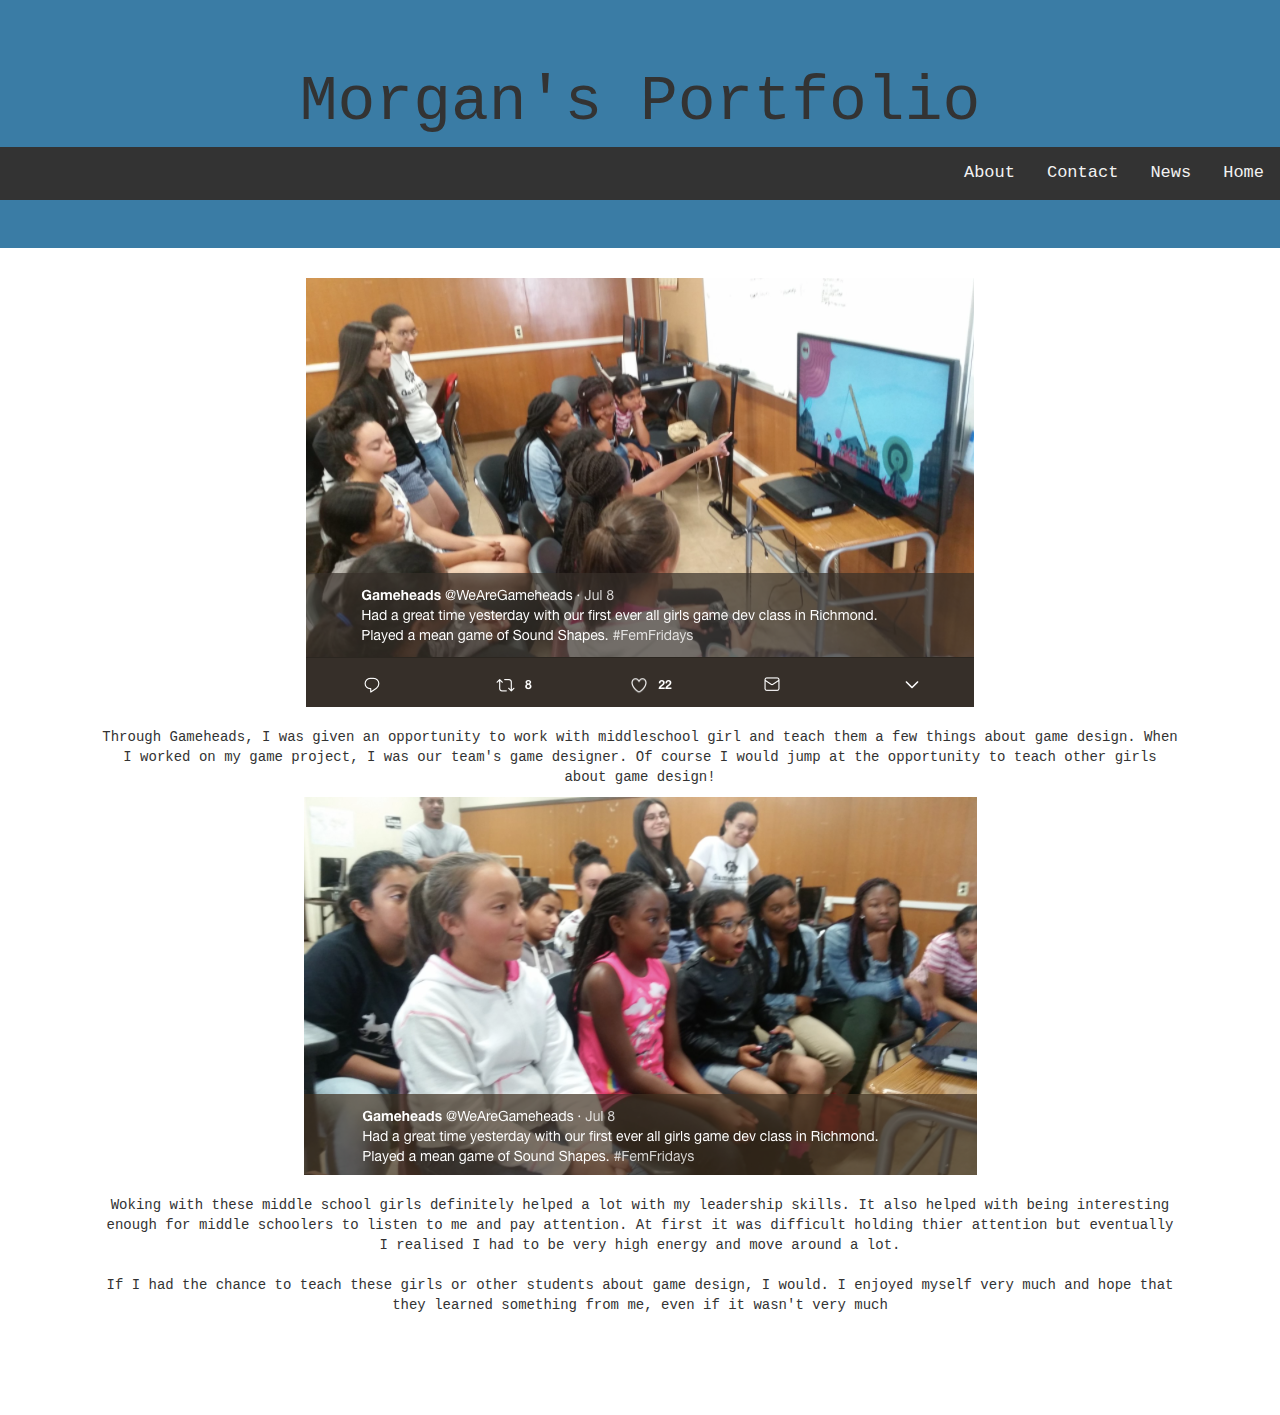
<file: index.html>
<!DOCTYPE html>
<html>
<head>
	<meta charset="utf-8">
	<title>Morgan's Portfolio</title>
	<link rel="stylesheet" href="https://maxcdn.bootstrapcdn.com/bootstrap/3.3.7/css/bootstrap.min.css">
	<link rel="stylesheet" type="text/css" href="head.css">
	<div class="jumbotron">
		<div class="container">
    		<h1>Morgan's Portfolio</h1> 
    	<!-- <p>Yeah, I'm cool.</p> -->
		</div>
		<div class="topnav" id="myTopnav">
  			<a href="index.html">Home</a>
  			<a href="#news">News</a>
  			<a href="#contact">Contact</a>
  			<a href="about.html">About</a>
  		</div>
	</div>
</head>
<body>
<!-- 	<script>
		document.onload = myFunction();
		function myFunction(){
			var messageList = ["Hi","Hello","Hey","How are you?","Are you well?"];
			var randomNumber = Math.floor(Math.random()*messageList.length);
		document.getElementById('welcomeMsg').innerHTML = messageList[randomNumber];
		}
	</script> -->
	<div class="center">
    	<img src="femfri.png" alt="Teaching Kids">
    	<p>
    		Through Gameheads, I was given an opportunity to work with middleschool girl and teach them a few things about game design. When I worked on my game project, I was our team's game designer. Of course I would jump at the opportunity to teach other girls about game design!
    	</p>
    	<img src="femfri2.png" alt="Teaching Kids Much">
    	<p>
    		Woking with these middle school girls definitely helped a lot with my leadership skills. It also helped with being interesting enough for middle schoolers to listen to me and pay attention. At first it was difficult holding thier attention but eventually I realised I had to be very high energy and move around a lot.
    	</p>
    	<p>
    		If I had the chance to teach these girls or other students about game design, I would. I enjoyed myself very much and hope that they learned something from me, even if it wasn't very much
    	</p>
	</div>
</body>
</html>
</file>
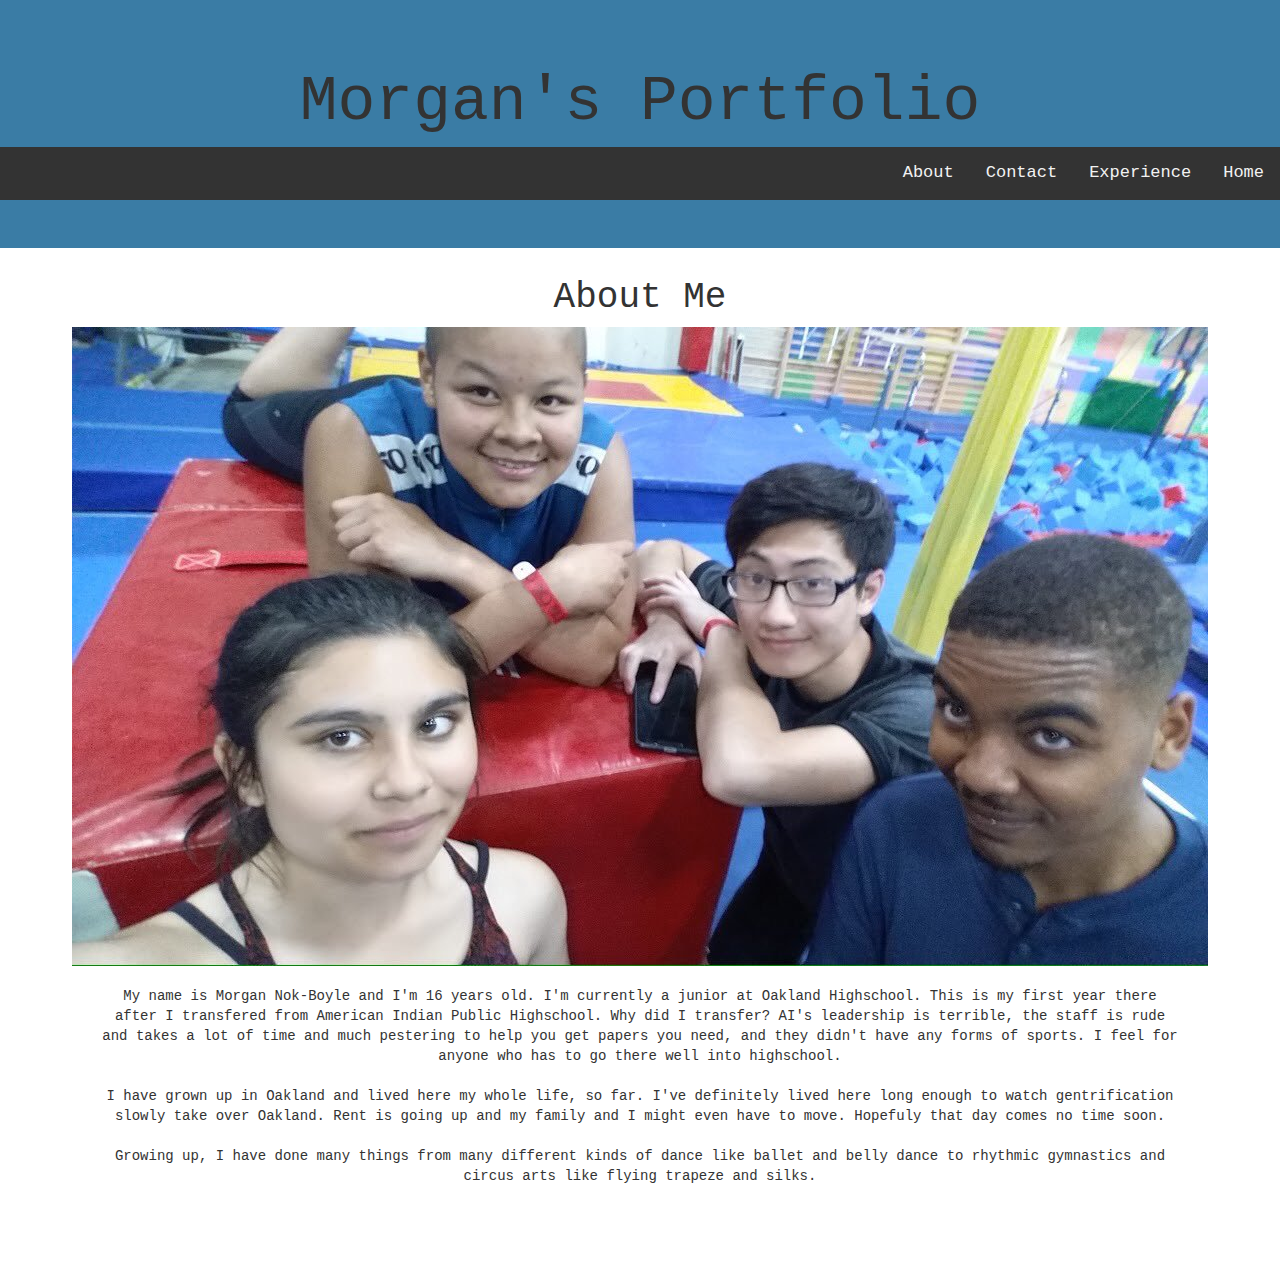
<file: about.html>
<!DOCTYPE html>
<html>
<head>
	<meta charset="utf-8">
	<title>Morgan's Portfolio</title>
	<link rel="stylesheet" href="https://maxcdn.bootstrapcdn.com/bootstrap/3.3.7/css/bootstrap.min.css">
	<script src="https://cdn.plot.ly/plotly-latest.min.js"></script>
	<link rel="stylesheet" type="text/css" href="head.css">
	<div class="jumbotron">
		<div class="container">
    		<h1>Morgan's Portfolio</h1> 
    	<!-- <p>Yeah, I'm cool.</p> -->
		</div>
		<div class="topnav" id="myTopnav">
  			<a href="index.html">Home</a>
  			<a href="experience.html">Experience</a>
  			<a href="#contact">Contact</a>
  			<a href="about.html">About</a>
  		</div>
	</div>
</head>
<body>
<!-- 	<script>
		document.onload = myFunction();
		function myFunction(){
			var messageList = ["Hi","Hello","Hey","How are you?","Are you well?"];
			var randomNumber = Math.floor(Math.random()*messageList.length);
		document.getElementById('welcomeMsg').innerHTML = messageList[randomNumber];
		}
	</script> -->
	<div class="center">
  		<h1>About Me</h1>
    	<img src="HoH.jpeg" alt="Head Over Heels">
    	<p>
    		My name is Morgan Nok-Boyle and I'm 16 years old. I'm currently a junior at Oakland Highschool. This is my first year there after I transfered from American Indian Public Highschool. Why did I transfer? AI's leadership is terrible, the staff is rude and takes a lot of time and much pestering to help you get papers you need, and they didn't have any forms of sports. I feel for anyone who has to go there well into highschool. 
    	</p>
    	<p>
    		I have grown up in Oakland and lived here my whole life, so far. I've definitely lived here long enough to watch gentrification slowly take over Oakland. Rent is going up and my family and I might even have to move. Hopefuly that day comes no time soon.
    	</p>
    	<p>
    		Growing up, I have done many things from many different kinds of dance like ballet and belly dance to rhythmic gymnastics and circus arts like flying trapeze and silks. 
    	</p>
	</div>
</body>
</html>
</file>
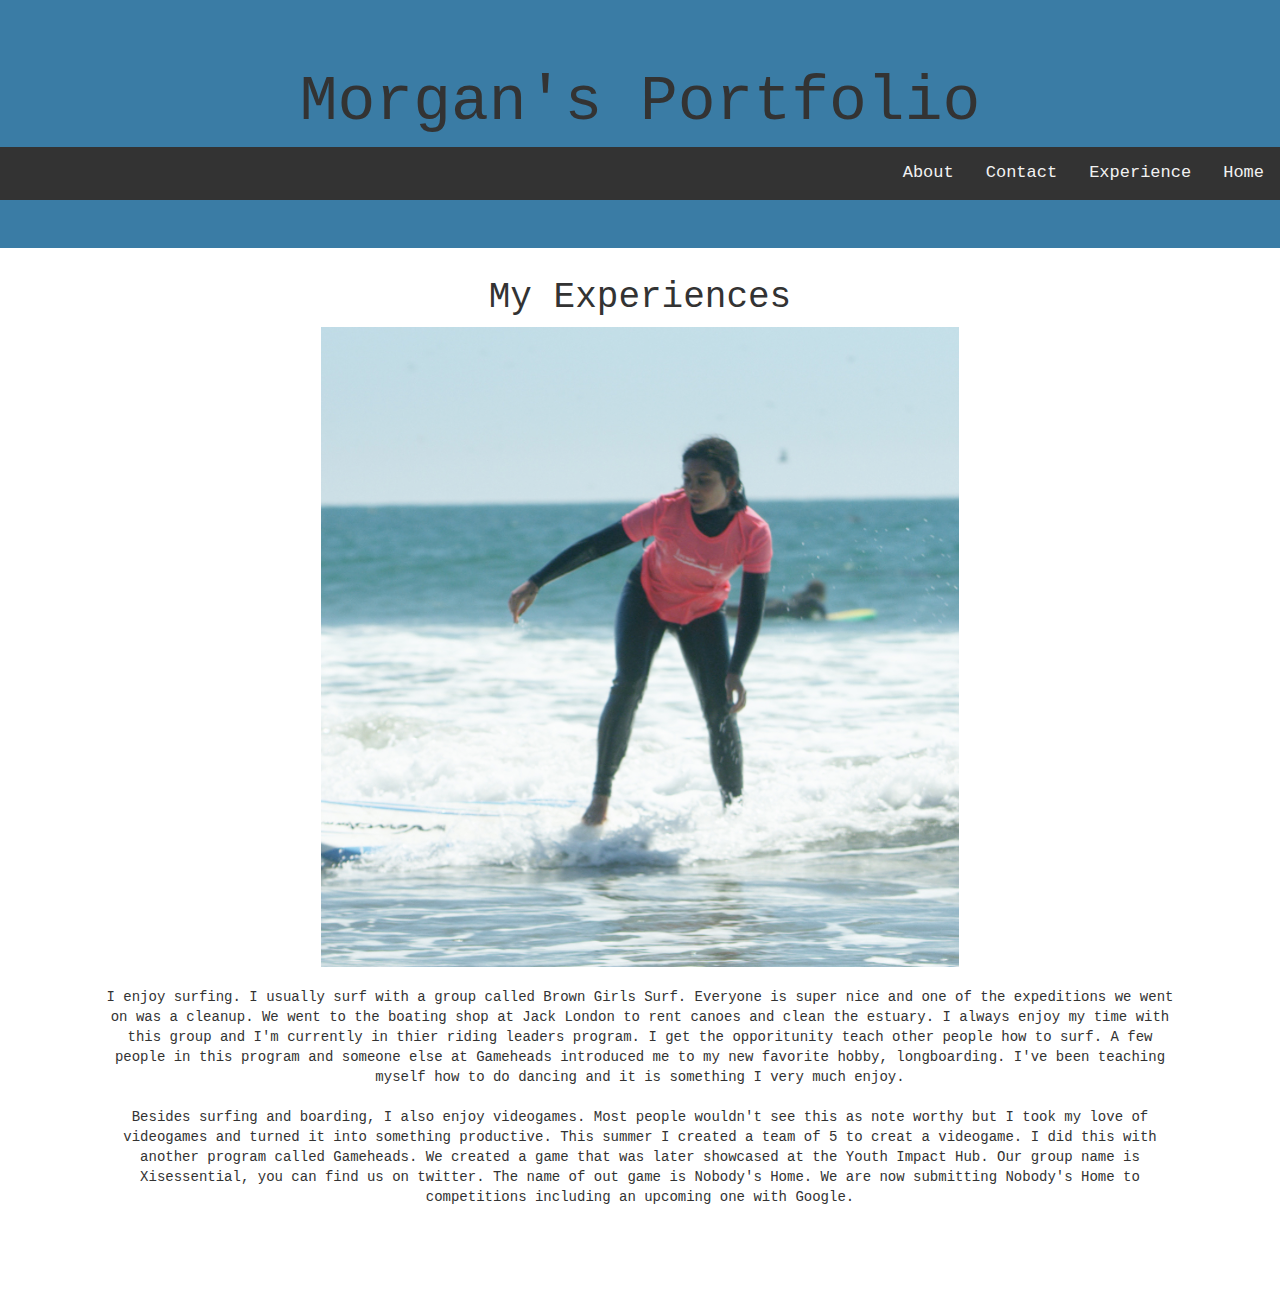
<file: experience.html>
<!DOCTYPE html>
<html>
<head>
	<meta charset="utf-8">
	<title>Morgan's Portfolio</title>
	<link rel="stylesheet" href="https://maxcdn.bootstrapcdn.com/bootstrap/3.3.7/css/bootstrap.min.css">
	<script src="https://cdn.plot.ly/plotly-latest.min.js"></script>
	<link rel="stylesheet" type="text/css" href="head.css">
	<div class="jumbotron">
		<div class="container">
    		<h1>Morgan's Portfolio</h1> 
    	<!-- <p>Yeah, I'm cool.</p> -->
		</div>
		<div class="topnav" id="myTopnav">
  			<a href="index.html">Home</a>
  			<a href="experience.html">Experience</a>
  			<a href="#contact">Contact</a>
  			<a href="about.html">About</a>
  		</div>
	</div>
</head>
<body>
<!-- 	<script>
		document.onload = myFunction();
		function myFunction(){
			var messageList = ["Hi","Hello","Hey","How are you?","Are you well?"];
			var randomNumber = Math.floor(Math.random()*messageList.length);
		document.getElementById('welcomeMsg').innerHTML = messageList[randomNumber];
		}
	</script> -->
	<div class="center">
  		<h1>My Experiences</h1>
    	<img src="surfing.png" alt="Surfing">
    	<p>
    		I enjoy surfing. I usually surf with a group called Brown Girls Surf. Everyone is super nice and one of the expeditions we went on was a cleanup. We went to the boating shop at Jack London to rent canoes and clean the estuary. I always enjoy my time with this group and I'm currently in thier riding leaders program. I get the opporitunity teach other people how to surf. A few people in this program and someone else at Gameheads introduced me to my new favorite hobby, longboarding. I've been teaching myself how to do dancing and it is something I very much enjoy.
    	</p>
    	<p>
    		Besides surfing and boarding, I also enjoy videogames. Most people wouldn't see this as note worthy but I took my love of videogames and turned it into something productive. This summer I created a team of 5 to creat a videogame. I did this with another program called Gameheads. We created a game that was later showcased at the Youth Impact Hub. Our group name is Xisessential, you can find us on twitter. The name of out game is Nobody's Home. We are now submitting Nobody's Home to competitions including an upcoming one with Google.
    	</p>
	</div>
</body>
</html>
</file>
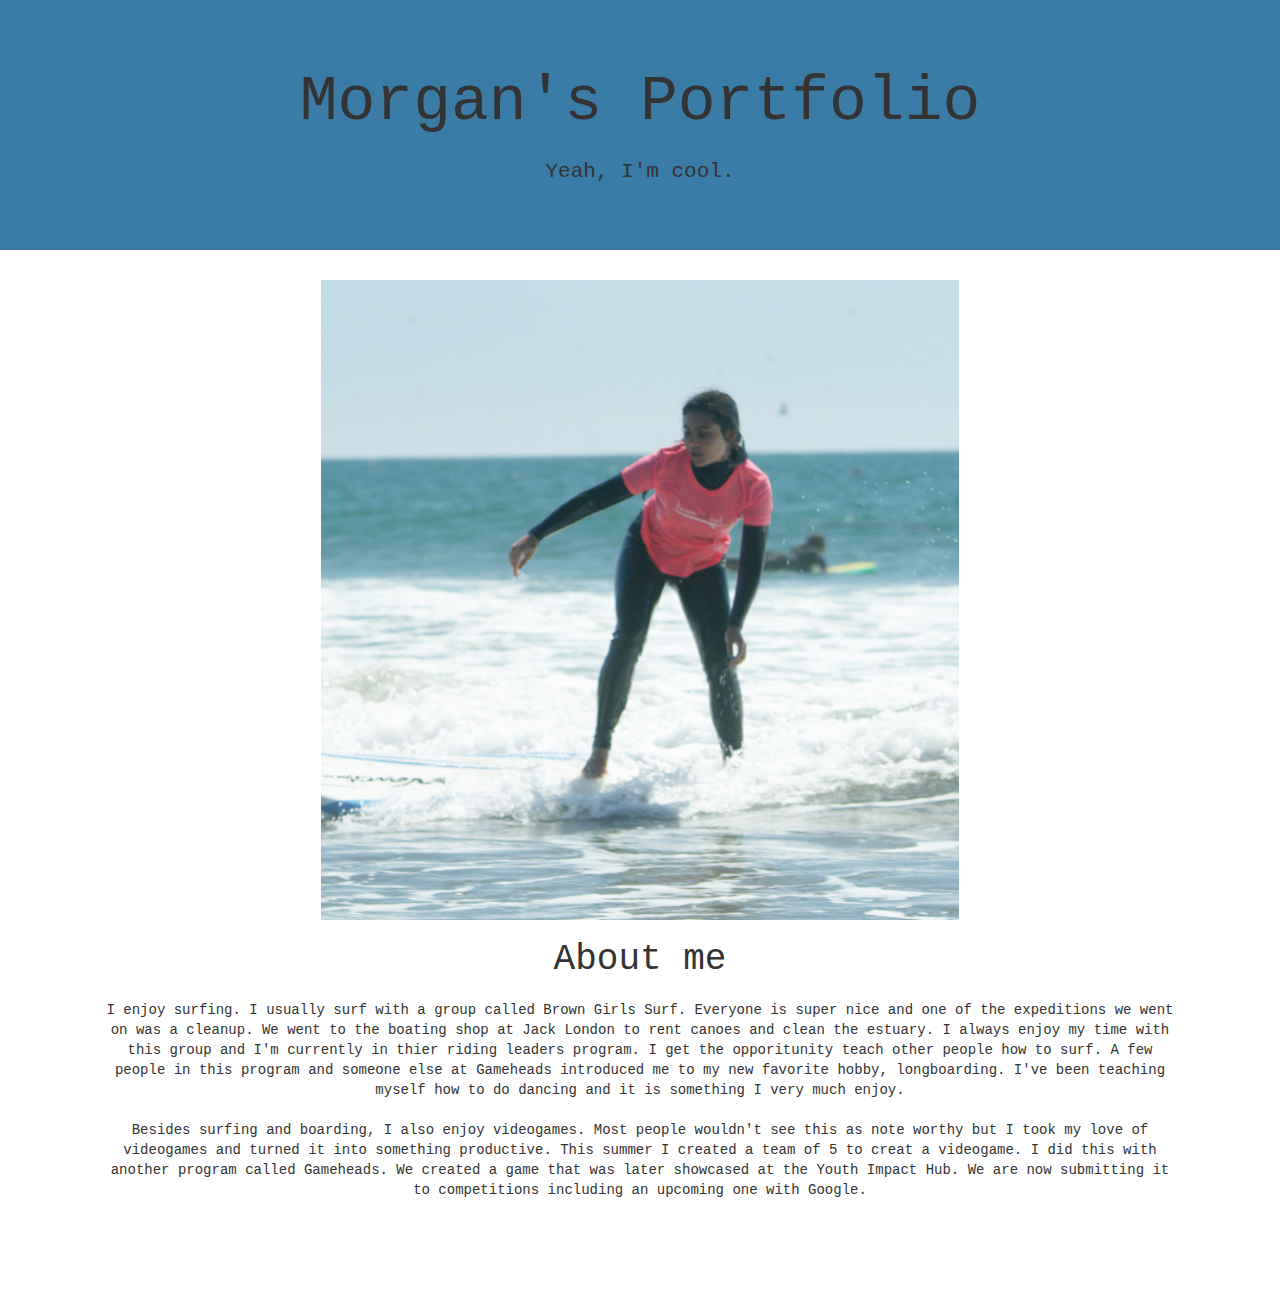
<file: portfolio.html>
<!DOCTYPE html>
<html>
<head>
	<meta charset="utf-8">
	<title>Morgan's Portfolio</title>
	<link rel="stylesheet" href="https://maxcdn.bootstrapcdn.com/bootstrap/3.3.7/css/bootstrap.min.css">
	<link rel="stylesheet" type="text/css" href="head.css">
<div class="jumbotron">
	<div class="container">
    	<h1>Morgan's Portfolio</h1> 
    	<p>Yeah, I'm cool.</p> 
  	</div>
</div>
</head>
<body>
	<div class="center">
    	<img src="surfing.png" alt="Surfing">
    	<h1>
    		About me
    	</h1>
    	<p>
    		I enjoy surfing. I usually surf with a group called Brown Girls Surf. Everyone is super nice and one of the expeditions we went on was a cleanup. We went to the boating shop at Jack London to rent canoes and clean the estuary. I always enjoy my time with this group and I'm currently in thier riding leaders program. I get the opporitunity teach other people how to surf. A few people in this program and someone else at Gameheads introduced me to my new favorite hobby, longboarding. I've been teaching myself how to do dancing and it is something I very much enjoy.
    	</p>
    	<p>
    		Besides surfing and boarding, I also enjoy videogames. Most people wouldn't see this as note worthy but I took my love of videogames and turned it into something productive. This summer I created a team of 5 to creat a videogame. I did this with another program called Gameheads. We created a game that was later showcased at the Youth Impact Hub. We are now submitting it to competitions including an upcoming one with Google.
    	</p>
	</div>
</body>
</html>
</file>
<file: head.css>
.jumbotron {
	background: #3A7CA5;
	text-align: center;
	font-family: "Lucida Console", Lucida, Monospace;
}
.center {
	text-align: : center;
}
body {
	background-color: #D9DCD6
	margin-left: 100px;
	margin-bottom: 100px;
	text-align: center;
	font-family: "Lucida Console", Lucida, Monospace;
}
p {
	margin-right: 100px;
	margin-left: 100px;
	margin-top: 20px;
}
.topnav {
    background-color: #333;
    overflow: hidden;
}
.topnav a {
    float: right;
    display: block;
    color: #f2f2f2;
    text-align: center;
    padding: 14px 16px;
    text-decoration: none;
    font-size: 17px;
}
.topnav a:hover {
    background-color: #ddd;
    color: black;
}
.topnav a.active {
    background-color: #4CAF50;
    color: white;
}
.graph{
  width: 100%;
  margin-left: 0%;
  margin-top: 0vh;
  height: 50vh;
}
</file>
